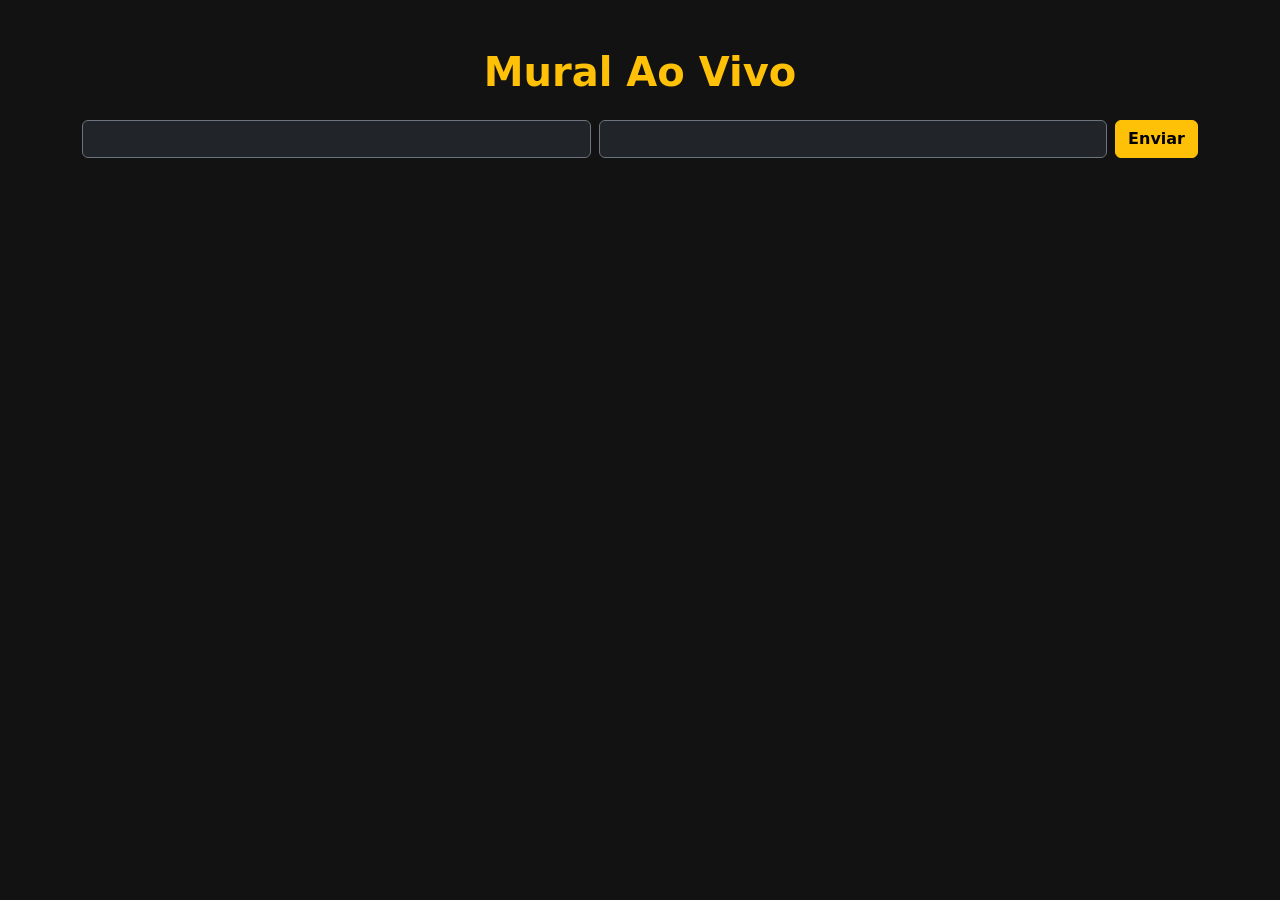
<file: index.html>
<!DOCTYPE html>
<html lang="pt-br">
<head>
    <meta charset="UTF-8">
    <meta name="viewport" content="width=device-width, initial-scale=1.0">
    <title>Mural Ao Vivo - Hackathon</title>
    <link rel="stylesheet" href="https://cdn.jsdelivr.net/npm/bootstrap@5.3.0/dist/css/bootstrap.min.css">
    <link rel="stylesheet" href="css/style.css">
</head>
<body class="p-5">
    <div class="container text-center">
        <h1 class="mb-4 text-warning fw-bold">Mural Ao Vivo</h1>

        <form id="formMensagem" class="d-flex justify-content-center mb-5 gap-2">
            <input type="text" name="nome" id="texto" class="form-control w-50 bg-dark text-white border-secondary">
            <input type="text" name="texto" id="texto" class="form-control w-50 bg-dark text-white border-secondary" placeholder="Envie sua mensagem para rede..." required autocomplete="off">
            <button type="submit" class="btn btn-warning fw-bold">Enviar</button>
        </form>

        <div id="mural" class="row justify-content-center gap-3 flex-column aling-item-center"></div>
    </div>
    <script src="script/script.js"></script>
</body>
</html>
</file>
<file: css/style.css>
body { 
    background-color: #121212; 
    color: #ffffff; 
}

.card-msg {
    background-color: #2c2c2c; 
    border-left: 5px solid #ffc107; 
}
</file>
